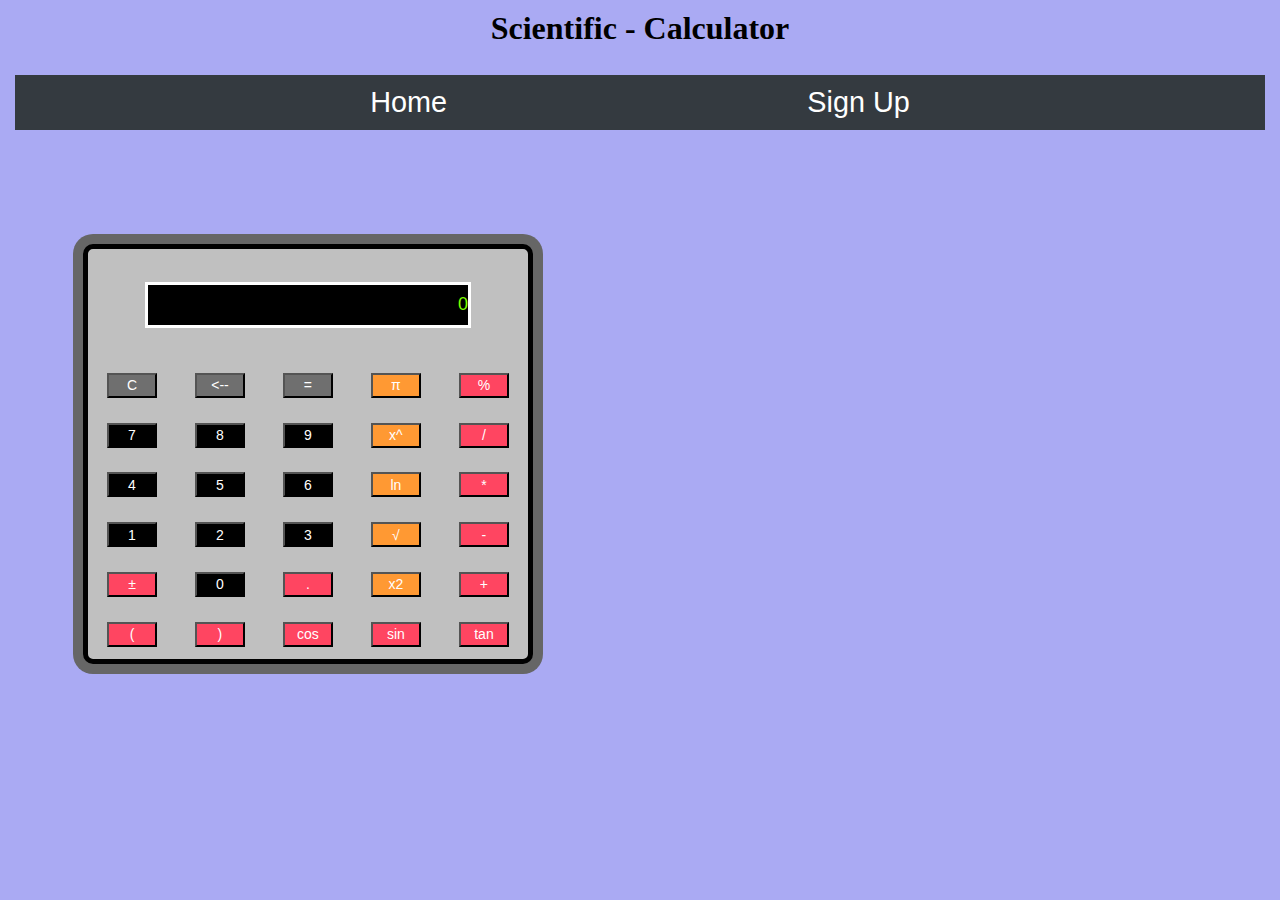
<file: index.html>
<!DOCTYPE html>
<html>
    <head>
        <script language="javascript"></script>
        <script src="script.js"></script>
        <link rel="stylesheet" href="style.css">
    </head>
    <body>
        <h1>Scientific - Calculator</h1><br>
        <nav>
            <a href="#">Home</a>
            <a href="sign-up.html">Sign Up</a>
        </nav><br><br>
      <form name="sci-calc">
       <table class="calculator" cellspacing="0" cellpadding="1">
         <tr>
           <td colspan="5"><input id="display" name="display" value="0" size="28" maxlength="25"></td>
         </tr>
         <tr>
           <td><input type="button" class="btnTop" name="btnTop" value="C" onclick="this.form.display.value=  0 "></td>
           <td><input type="button" class="btnTop" name="btnTop" value="<--" onclick="deleteChar(this.form.display)"></td>
           <td><input type="button" class="btnTop" name="btnTop" value="=" onclick="if(checkNum(this.form.display.value)) { compute(this.form) }"></td>
           <td><input type="button" class="btnOpps" name="btnOpps" value="&#960;" onclick="addChar(this.form.display,'3.14159265359')"></td>
           <td><input type="button" class="btnMath" name="btnMath" value="%" onclick=" percent(this.form.display)"></td>
         </tr>
         <tr>
           <td><input type="button" class="btnNum" name="btnNum" value="7" onclick="addChar(this.form.display, '7')"></td>
           <td><input type="button" class="btnNum" name="btnNum" value="8" onclick="addChar(this.form.display, '8')"></td>
           <td><input type="button" class="btnNum" name="btnNum" value="9" onclick="addChar(this.form.display, '9')"></td>
           <td><input type="button" class="btnOpps" name="btnOpps" value="x&#94;" onclick="if(checkNum(this.form.display.value)) { exp(this.form) }"></td>
           <td><input type="button" class="btnMath" name="btnMath" value="/" onclick="addChar(this.form.display, '/')"></td>
         <tr>
           <td><input type="button" class="btnNum" name="btnNum" value="4" onclick="addChar(this.form.display, '4')"></td>
           <td><input type="button" class="btnNum" name="btnNum" value="5" onclick="addChar(this.form.display, '5')"></td>
           <td><input type="button" class="btnNum" name="btnNum" value="6" onclick="addChar(this.form.display, '6')"></td>
           <td><input type="button" class="btnOpps" name="btnOpps" value="ln" onclick="if(checkNum(this.form.display.value)) { ln(this.form) }"></td>
           <td><input type="button" class="btnMath" name="btnMath" value="*" onclick="addChar(this.form.display, '*')"></td>
         </tr>
         <tr>
           <td><input type="button" class="btnNum" name="btnNum" value="1" onclick="addChar(this.form.display, '1')"></td>
           <td><input type="button" class="btnNum" name="btnNum" value="2" onclick="addChar(this.form.display, '2')"></td>
           <td><input type="button" class="btnNum" name="btnNum" value="3" onclick="addChar(this.form.display, '3')"></td>
           <td><input type="button" class="btnOpps" name="btnOpps" value="&radic;" onclick="if(checkNum(this.form.display.value)) { sqrt(this.form) }"></td>
           <td><input type="button" class="btnMath" name="btnMath" value="-" onclick="addChar(this.form.display, '-')"></td>
         </tr>
         <tr>
           <td><input type="button" class="btnMath" name="btnMath" value="&#177" onclick="changeSign(this.form.display)"></td>
           <td><input type="button" class="btnNum" name="btnNum" value="0" onclick="addChar(this.form.display, '0')"></td>
           <td><input type="button" class="btnMath" name="btnMath" value="&#46;" onclick="addChar(this.form.display, '&#46;')"></td>
           <td><input type="button" class="btnOpps" name="btnOpps" value="x&#50;" onclick="if(checkNum(this.form.display.value)) { square(this.form) }"></td>
           <td><input type="button" class="btnMath" name="btnMath" value="+" onclick="addChar(this.form.display, '+')"></td>
         </tr>
         <tr>
           <td><input type="button" class="btnMath" name="btnMath" value="(" onclick="addChar(this.form.display, '(')"></td>
           <td><input type="button" class="btnMath" name="btnMath" value=")" onclick="addChar(this.form.display,')')"></td>
           <td><input type="button" class="btnMath" name="btnMath" value="cos" onclick="if(checkNum(this.form.display.value)) { cos(this.form) }"></td>
           <td><input type="button" class="btnMath" name="btnMath" value="sin" onclick="if(checkNum(this.form.display.value)) { sin(this.form) }"></td>
           <td><input type="button" class="btnMath" name="btnMath" value="tan" onclick="if(checkNum(this.form.display.value)) { tan(this.form) }"></td>
        </tr>
       </tabel>
      </form>
    </body>            
</html>
</file>
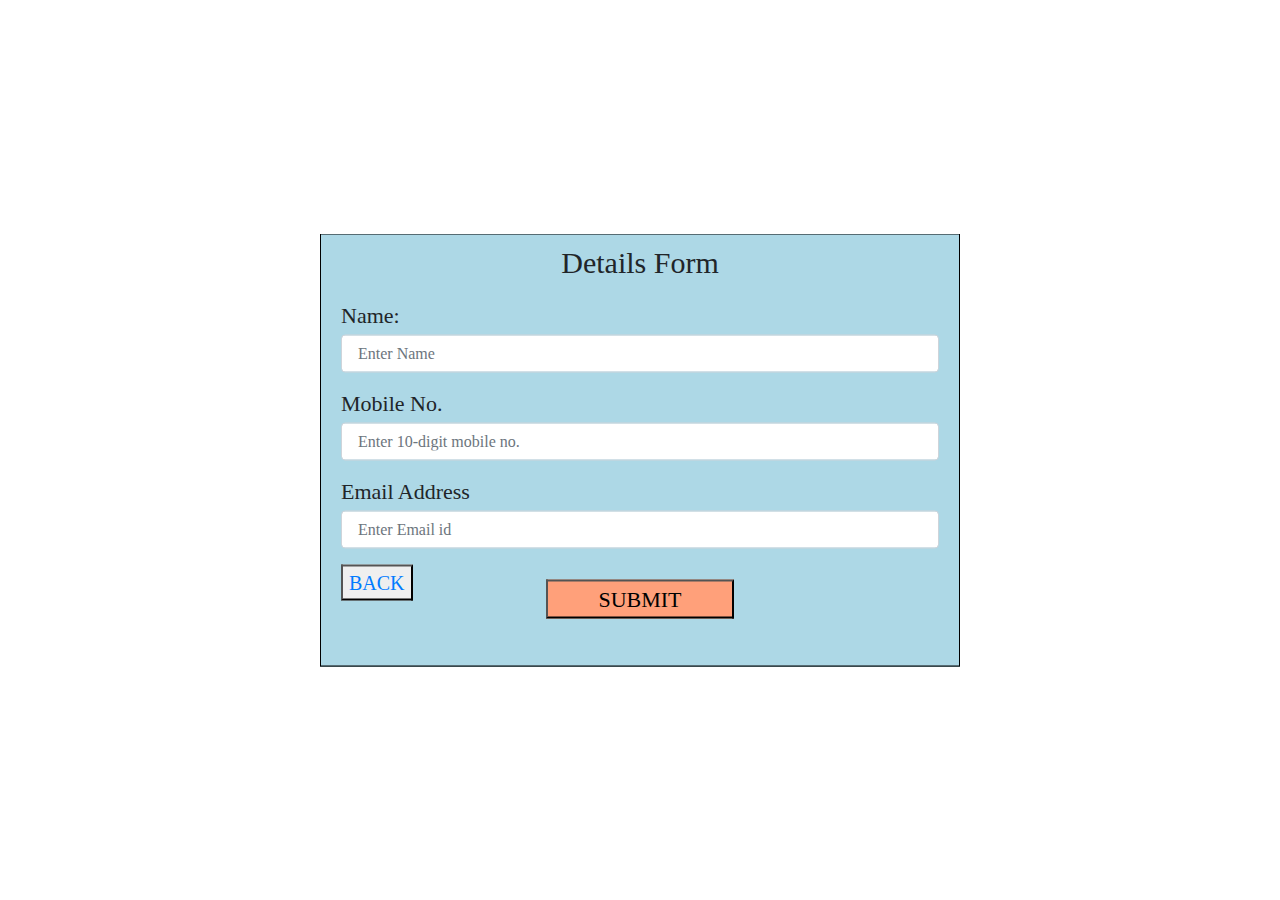
<file: sign-up.html>
<!DOCTYPE html>
<html>
    <head>
        <title>Details Form</title>
        <style>
            .contact
            {
            width:50%;
                margin-left: auto;
                position: fixed;
                top: 50%;
                left: 50%;

                transform: translate(-50%, -50%);
                -webkit-transform: translate(-50%, -50%);
                -moz-transform: translate(-50%, -50%);
                -o-transform: translate(-50%, -50%);
                -ms-transform: translate(-50%, -50%);
                font-size: 20px;
                background-color: lightblue;
                border: 1px solid black;
                padding: 5px;
                z-index: 100;
                font-family: Georgia, 'Times New Roman', Times, serif;

            }
            .heading
            {
                font-size: 30px;
                text-align: center;
            }
            .form-group
            {
            margin-top: 10px;
            }

            label
            {
            font-size: 22px;
            line-height: 1em;

            }
            .form-control
            {
            font-size: 1.3em;
            color: #080808;
            }
            .submit
            {
                font-size: 1.1em;
                margin-top: 15px;
                width:30%;
                color: black;
                position: absolute;
                left:35%;
                background-color: lightsalmon;
            }
            #last
            {
            display: none;
            }
            #detailTable
            {
            background-color:white;
            }
            .thanks
            {
                font-size: 25px;
                font-family: cursive;
                font-weight: bold;
            }
            .c1
            {
                position: relative;
                animation-name: changebg;
                animation-duration: 4s;
                animation-iteration-count: infinite;
                background-color: rgb(255, 102, 102);
                border-radius: 5px;
            }
        </style>
        <meta name="viewport" content="width=device-width, initial-scale=1">
        <link rel="stylesheet" href="https://maxcdn.bootstrapcdn.com/bootstrap/4.5.2/css/bootstrap.min.css">
        <script src="https://ajax.googleapis.com/ajax/libs/jquery/3.5.1/jquery.min.js"></script>
        <script src="https://cdnjs.cloudflare.com/ajax/libs/popper.js/1.16.0/umd/popper.min.js"></script>
        <script src="https://maxcdn.bootstrapcdn.com/bootstrap/4.5.2/js/bootstrap.min.js"></script>
    </head>
    <body>
        <div class="contact">
            <p class="heading">Details Form</p>
            <form method="GET">
                <div class="col-md-12 ">
                    <div class="form-group">
                      <label>Name: </label>
                      <input type="text" class="form-control" id="name" placeholder=" Enter Name" required>
                    </div>	
                    <div class="form-group">
                      <label>Mobile No.</label>
                      <input type="tel" class="form-control" id="mobile" placeholder=" Enter 10-digit mobile no." required>
                    </div>
                    <div class="form-group">
                        <label>Email Address</label>
                        <input type="email" class="form-control" id="email" placeholder=" Enter Email id" required>
                      </div>

                     <button type="button" onclick="fun()" class="submit">SUBMIT</button>
                     <button type="button"><a href="index.html">BACK</a></button>
                    </div>
                </form>
                   <br><br> 
                <div id="last">
                    <br>
                          <div class="c1"><p class="thanks">Thank you for contacting us! We will get back to you soon!</p></div>
                        <div class="container">
                            <center> <h1 style="color:white">User Details</h1>
                                <p class="page">--------📃--------</p></center>
                                <div class="table-responsive-sm">    
                            <table class="table table-bordered" id="detailTable" >
                                <tr>
                                    <th>Name</th>
                                    <th>E-mail</th>
                                    <th>Mobile No.</th>
                                </tr>
                            </table>
                            </div>
                        </div>
                      </div>
        </div>
        <script>
            function fun()
            {

                var name=document.getElementById("name");
                var email=document.getElementById("email");
                var contact=document.getElementById("mobile");

                var atpos = email.value.indexOf("@");
                var dotpos = email.value.lastIndexOf(".");

                if(name.value=="" || email.value=="" || contact.value=="")
                {
                    window.alert("Enter the  required field");
                }
                else if(name.value.length<3)
                {
                    window.alert("Your name must be 3 characters long");
                }
                else if(contact.value.length!=10)
                {
                    window.alert("Enter valid mobile number");
                }
                else if(atpos < 1 || ( dotpos - atpos < 2 ))
                {
                    window.alert("Enter valid email-id");
                }
                else
                {
                    var disp=document.getElementById("last");
                    disp.style.display="block";
                    var table = document.getElementById("detailTable");
                    var count=0;
                for (let row of table.rows) 
                {
                    for(let cell of row.cells) 
                    {
                    if(cell.innerText == email.value || cell.innerText==contact.value)
                    count=1;
                    }
                }
                if(count==1)
                alert("User already exists");
                else
                {
                var row = table.insertRow(table.length);
                row.setAttribute("class","table-success");
                row.setAttribute("id","delRow")    

                var cell1 = row.insertCell(0);
                var cell2 = row.insertCell(1);
                var cell3 = row.insertCell(2);
                var cell4 = row.insertCell(3);

                cell1.innerHTML = name.value;
                cell2.innerHTML = email.value;
                cell3.innerHTML=contact.value;
                cell4.innerHTML="<a href='#' onclick='del(delRow)'>Delete</a>";

                name.value='';
                email.value='';
                contact.value='';
                }
            }
            }
            function del(delRow)
            {
                var table = document.getElementById("detailTable");
                delRow.parentNode.removeChild(delRow);

            }
        </script>
    </body>
</file>
<file: style.css>
* {
    padding: 0;
    margin: 5px;
    text-align: center;
  }
  body {
    background-color:rgb(170, 170, 243);
  }
  nav {
    display: flex;
    background-color: #343a40;
    font-size: 1.8rem;
    font-family: Arial, Helvetica, sans-serif;
    justify-content: space-evenly;
    align-items: center;
    min-height: 55px;
  }
  
  a {
    text-decoration: none;
    color: white;
  }
  
  ul {
    list-style: none;
    display: flex;
    justify-content: space-evenly;
    width: 500px;
  }
  
  @media screen and (max-width: 600px) {
    nav,
    ul {
      flex-direction: column;
      align-items: center;
    }
  }
  form{
      padding: 5%;
      
  }
  .calculator {
    width: 450px;
    height: 420px;
    background-color: #c0c0c0;
    box-shadow: 0px 0px 0px 10px #666;
    border: 5px solid black;
    border-radius: 10px;
  }
  #display {
    width: 320px;
    height: 40px;
    text-align: right;
    background-color: black;
    border: 3px solid white;
    font-size: 18px;
    left: 2px;
    top: 2px;
    color: #7fff00;
  }
  .btnTop{
    color: white;
    background-color: #6f6f6f;
    font-size: 14px;
    margin: auto;
    width: 50px;
    height: 25px;
  }
  .btnNum {
    color: white;
    background-color: black;
    font-size: 14px;
    margin: auto;
    width: 50px;
    height: 25px;
  }
  .btnMath {
    color: white;
    background-color: #ff4561;
    font-size: 14px;
    margin: auto;
    width: 50px;
    height: 25px;
  }
  .btnOpps {
    color: white;
    background-color: #ff9933;
    font-size: 14px;
    margin: auto;
    width: 50px;
    height: 25px;
  }
</file>
